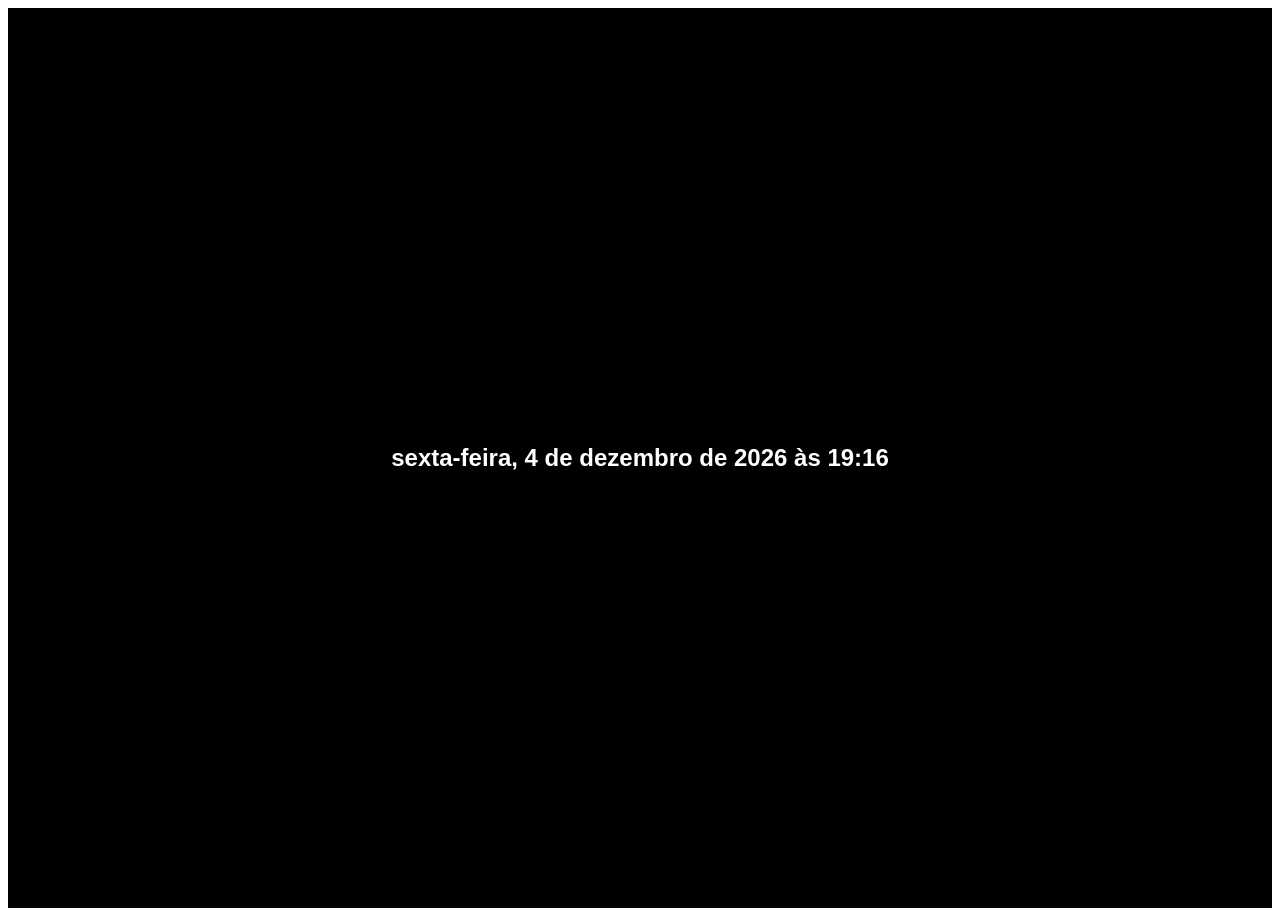
<file: java_script/js_basico/switch-case/exercicio/index.html>
<!DOCTYPE html>
<html lang="en">
<head>
    <meta charset="UTF-8">
    <meta name="viewport" content="width=device-width, initial-scale=1.0">
    <title>Document</title>
    <link rel="stylesheet" href="./assets/css/style.css">
</head>
<body>
    <section class="container">
        <h1>Lorem ipsum dolor sit amet</h1>
    </section>

    <script src="./assets/js/main.js"></script>
    
</body>
</html>
</file>
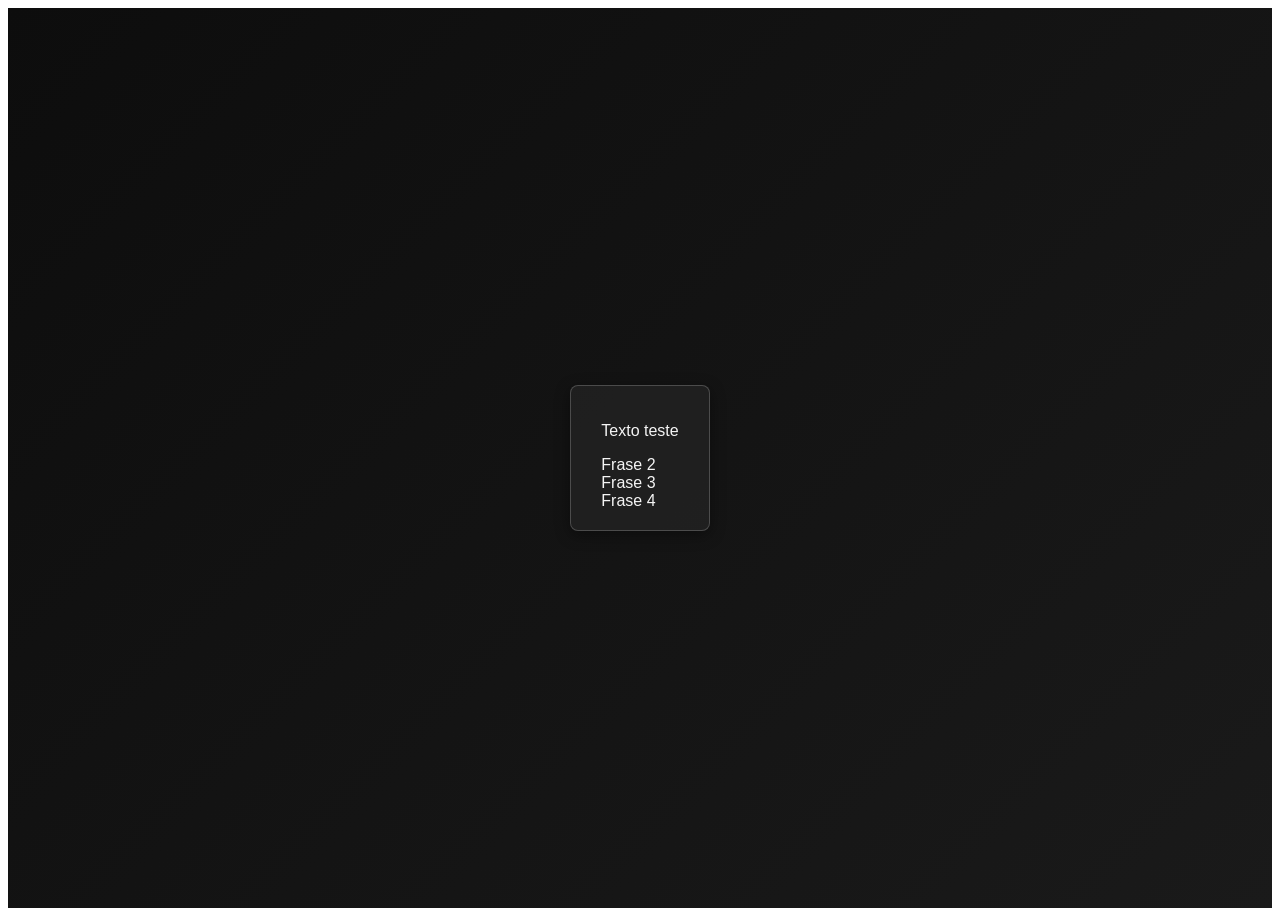
<file: java_script/js_basico/repeticao/for_classico/exercicio/index.html>
<!DOCTYPE html>
<html lang="en">
<head>
  <meta charset="UTF-8">
  <meta name="viewport" content="width=device-width, initial-scale=1.0">
  <title>Document</title>
  <link rel="stylesheet" href="./assets/css/styles.css">
</head>
<body>
  <section class="container">
    <h1>Lorem ipsum dolor sit amet...</h1>
    <div>
      <p>Frase 1</p>
      <div>Frase 2</div>
      <footer>Frase 3</footer>
      <section>Frase 4</section>
    </div>
  </section>
  <script src="./assets/js/main.js"></script>
</body>
</html>
</file>
<file: java_script/js_basico/switch-case/exercicio/assets/css/style.css>
.container {
    width: 100%;
    height: 100vh;
    display: flex;
    justify-content: center;
    align-items: center;
    background-color: #000;
    color: #fff;
    font-family: 'Segoe UI', Tahoma, Geneva, Verdana, sans-serif;
}
</file>
<file: java_script/js_basico/repeticao/for_classico/exercicio/assets/css/styles.css>
.container {
    width: 100%;
    height: 100vh;
    display: flex;
    justify-content: center;
    align-items: center;
    background: linear-gradient(135deg, #0d0d0d, #1a1a1a);
    color: #f5f5f5;
    font-family: 'Segoe UI', Tahoma, Geneva, Verdana, sans-serif;
}

.container > div {
    border: 1px solid rgba(255, 255, 255, 0.2);
    background-color: rgba(255, 255, 255, 0.05);
    padding: 20px 30px;
    margin: 15px;
    border-radius: 8px;
    box-shadow: 0 4px 15px rgba(0, 0, 0, 0.4);
    transition: all 0.3s ease;
}

.container > div:hover {
    border-color: #ff6600;
    background-color: rgba(255, 102, 0, 0.1);
    transform: translateY(-5px);
    box-shadow: 0 6px 20px rgba(255, 102, 0, 0.3);
}
</file>
